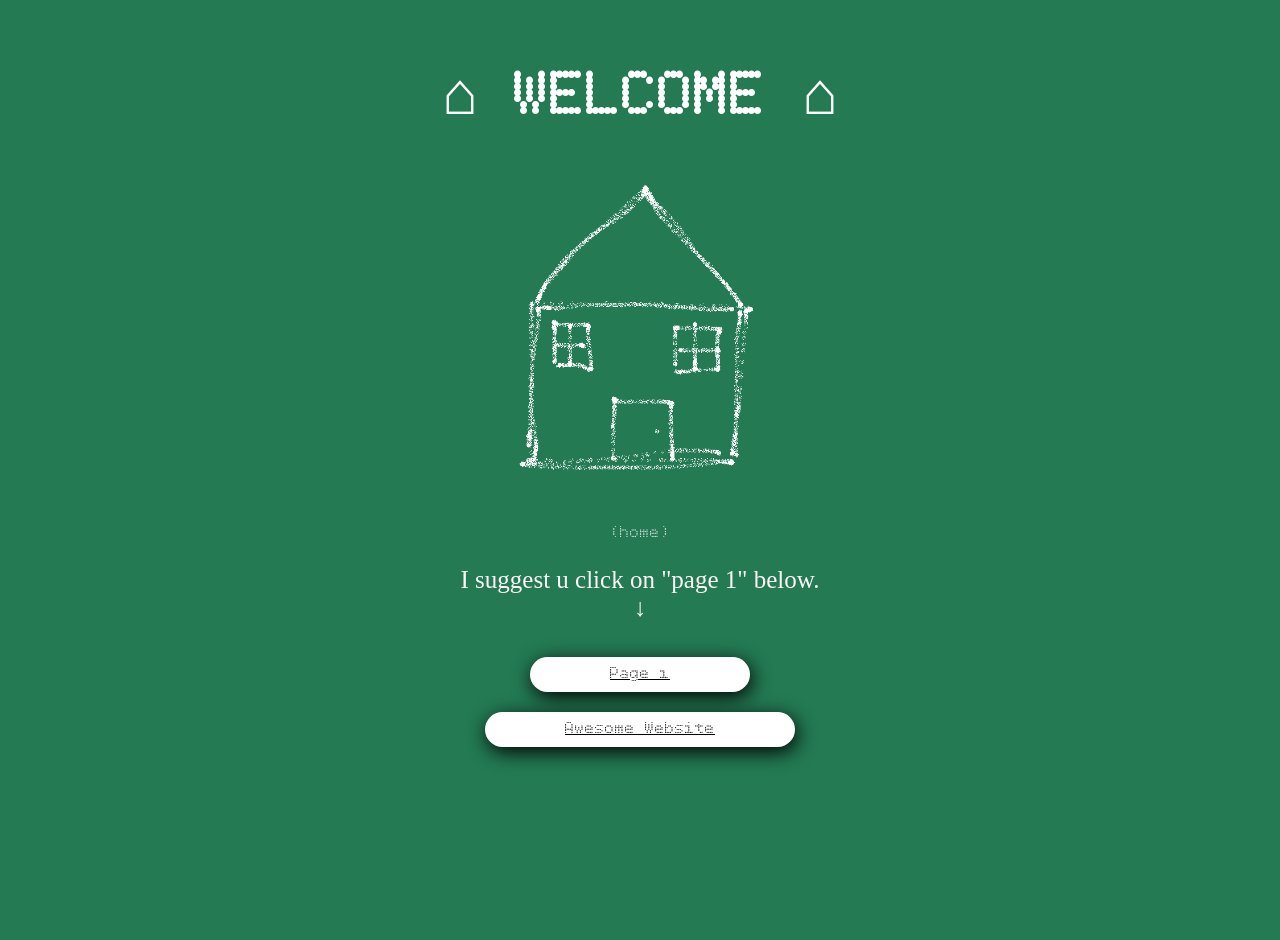
<file: index.html>
<!DOCTYPE html>
<html lang="en">
	<head>
		<meta charset="UTF-8">
		<meta name="viewport" content="width=device-width, initial-scale=1">
		<title>Website!!! yay</title>
		<link rel="stylesheet" href="./style.css">
	</head>
	
	

	<body>
		
		<!-- this is an image. It displays an image file saved in the website’s directory. -->
		<!-- <img class="imgdemoi" src="./img/img1.jpg" alt="me" style="width: 300px;">
		<img class="imgdemoi" src="./img/img.png" alt="me" style="width: 200px;"> -->


		<main>

			<!-- <h2>Yo, I'm learning html !!! Yay :) </h2> -->

			<div class="la-phrase">
				<h1>⌂ WELCOME ⌂</h1>
			</div>

			<img class="house" src="./img/house-transparent.png" alt="house" style="width: 300px;">
			<p>(home)</p>
			<!-- <img class="house" src="./img/house-transparent01.png" alt="house" style="width: 300px;">
			<img class="house" src="./img/house-transparent02.png" alt="house" style="width: 300px;"> -->

			<!-- <h1>and this is a house...</h1> -->
			<!-- <h2>and a subheading</h2>
			<p>This is a paragraph.</p>
			<p>This is another paragraph.</p>
			<p>and yet another paragraph!</p> -->

			<!-- this is a comment! you can see it in the code but the browser won’t show it on the website. -->

			<div class="silly-text centre-text">
				<p>I suggest u click on "page 1" below.<br> ↓ </p>
			</div>
			
			<!-- This is a relative link. It links to another page in the website using a path relative to its own position in the folder structure -->
			<a class="link" href="./page-1.html">Page 1</a> <br>
			<a class="link" href="https://mynameiszainabouriachi-stack.github.io/html-css-js/">Awesome Website</a> <br>

			<!-- This is an absolute link. Following this path from anywhere on the internet will take you to the same place -->
			<!-- The target="_blank" attribute makes it open in a new tab -->
			<!-- <a class="link" href="https://forever-online-together-online.netlify.app/" target="_blank">Workshop link</a> -->
		</main>




		<script src="./script.js"></script>
	</body>
</html>
</file>
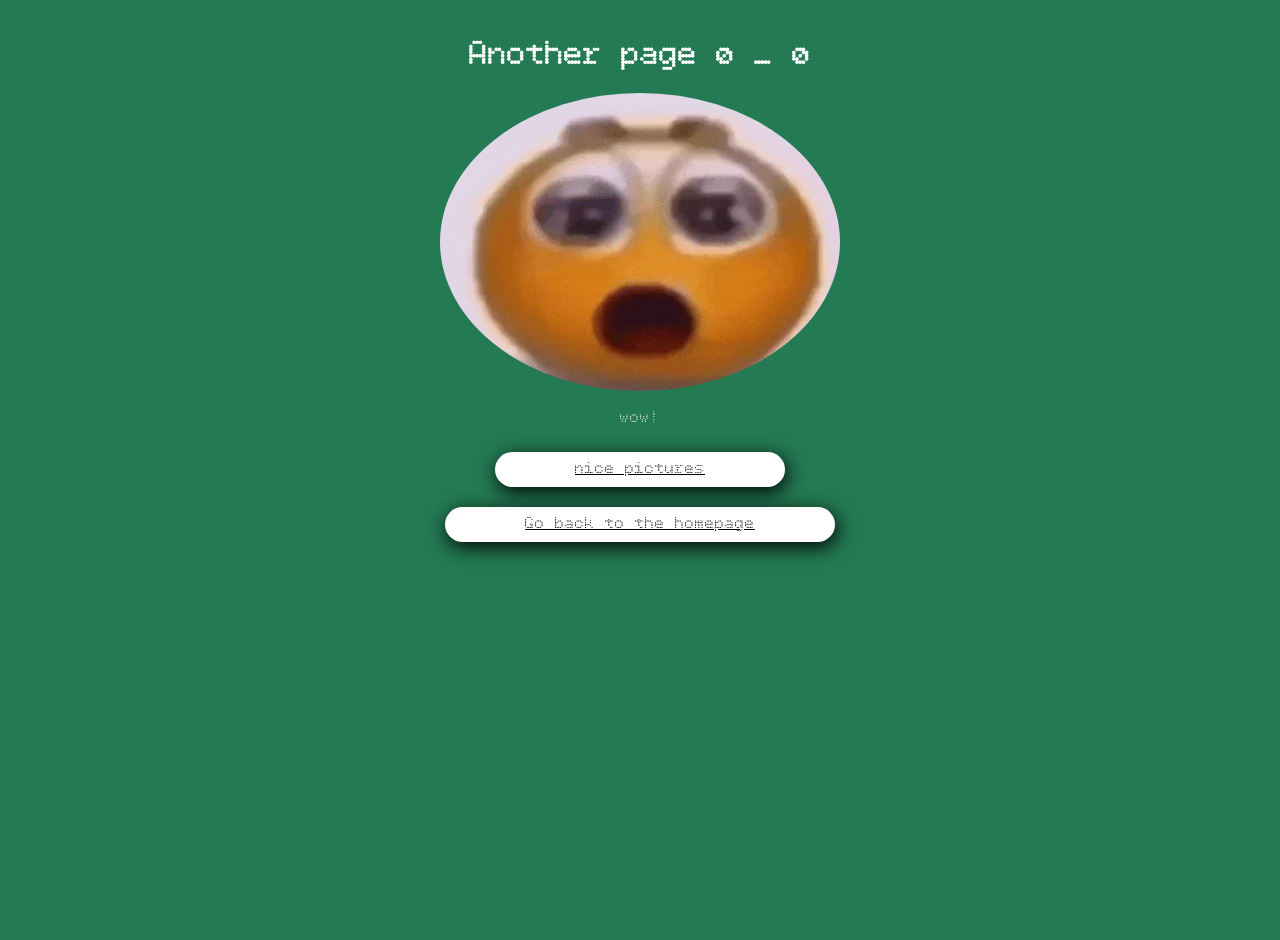
<file: page-1.html>
<!DOCTYPE html>
<html lang="en">
	<head>
		<meta charset="UTF-8">
		<meta name="viewport" content="width=device-width, initial-scale=1">
		<title>Page 1!!!</title>
		<link rel="stylesheet" href="./style.css">
	</head>
	<body>

		<main>
			<h1>Another page 0 _ 0</h1>
			<img class="wow" src="./img/wow.png" alt="wow" width="400 px">
			<p>wow!</p>

			<!-- This is a relative link. It links to another page in the website using a path relative to its own position in the folder structure -->
			
			
			<a class="link" href="./page-2.html">nice pictures</a><br>
			<a class="link" href="./index.html">Go back to the homepage</a> 
			

		</main>

		<script src="./script.js"></script>

		

	</body>
</html>
</file>
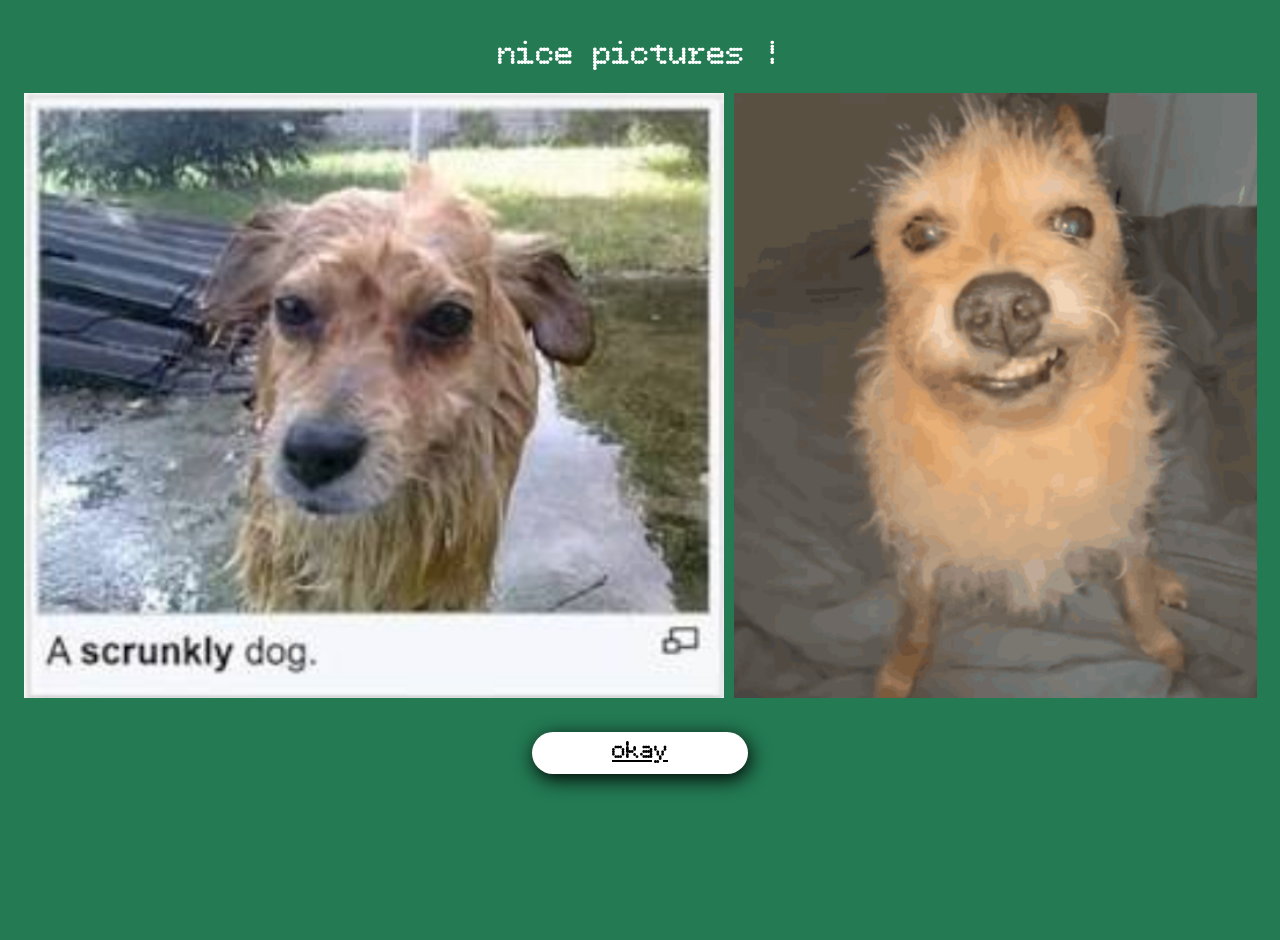
<file: page-2.html>
<!DOCTYPE html>
<html lang="en">
	<head>
		<meta charset="UTF-8">
		<meta name="viewport" content="width=device-width, initial-scale=1">
		<title>Dogs</title>
		<link rel="stylesheet" href="./style.css">
	</head>

    <body class="page2back">


        <h1>nice pictures !</h1>
        <img src="./img/a skrunky dog.png" alt="a skrunky dog" width="700px"> 
        <a href="./secret.html"><img src="./img/smiley dog.png" alt="smiley dog" style="width:523px;"></a>

        <h2><a class="link" href="./page-1.html">okay</a></h2>


        <script src="./script.js"></script>

    </body>

    

</html>
</file>
<file: style.css>
/* this is a CSS comment */

/* here, we change some of the default styles on our main document elements */
html, body {
	margin: 0;
	background-color: rgb(35, 122, 83);
	min-height: 100vh;
}

@media(max-width: 767px) {
	html, body {
		background-color: #ffff00;
	}
}

@font-face {
	font-family: BPdots;
	src: url(./BPdots.woff);
}

body {
	font-family: BPdots;
	padding: 20px;
	text-align: center;
}

h1 {
	color: white;
}

h2 {
	color: #9a8413;
}


.house {
	/* display: block; */
	margin: auto;	
}

p {
	color: #fbf8f8;
}

figcaption {
	color: white;
}

.chut {
	margin-top: 175px;
}

.secretaudio {
	display: flex;
  flex-direction: column; /* Organise les enfants en colonne */
  justify-content: flex-end; /* Pousse l'élément tout en bas */
  align-items: center; /* Centre horizontalement au milieu */
  height: 50vh; /* Ajustez la hauteur selon votre besoin */
}

.link {
	background-color: #ffffff; 	
 	color: #000000;            	/* Couleur du texte */
  	padding: 10px 80px;          	/* Espacement autour du texte */
  	border-radius: 40px;   			/* Arrondi des angles (optionnel) */
	box-shadow: 2px 5px 20px rgb(0, 0, 0);
	transition: color 0.3s;
	margin: 10px;
	display:inline-block
}
.link:hover {
	color:#00eeff
}

.wow {
	border-radius: 50%;
}


a {
	color: #00eeff;
}

.page2back {
	background-image: url(https://media2.giphy.com/media/v1.Y2lkPTc5MGI3NjExNHB1d2R5aDkzeWRwYnh0MzJ6Y3V5dm90eDdjbWY4NDVtdTVvY3YwZSZlcD12MV9pbnRlcm5hbF9naWZfYnlfaWQmY3Q9Zw/3RMpFu3ul2nK6lojbt/giphy.gif);
	background-size:auto;
}

.la-phrase {
	font-family: BPdots;
	color: rgb(251, 255, 4);
	font-size: 30px;
	text-wrap: balance;
	text-align: center;
}

.silly-text {
	font-family: fantasy;
	color: #fbf8f8;
	font-size: 25px;
	text-wrap: balance;
}

.centre-text {
	text-align: center;
}

.secret {
	height: 100%;
  	margin: 0;
	display: flex;
  	justify-content: center; /* Centrage horizontal */
  	align-items: center;     /* Centrage vertical */
}
</file>
